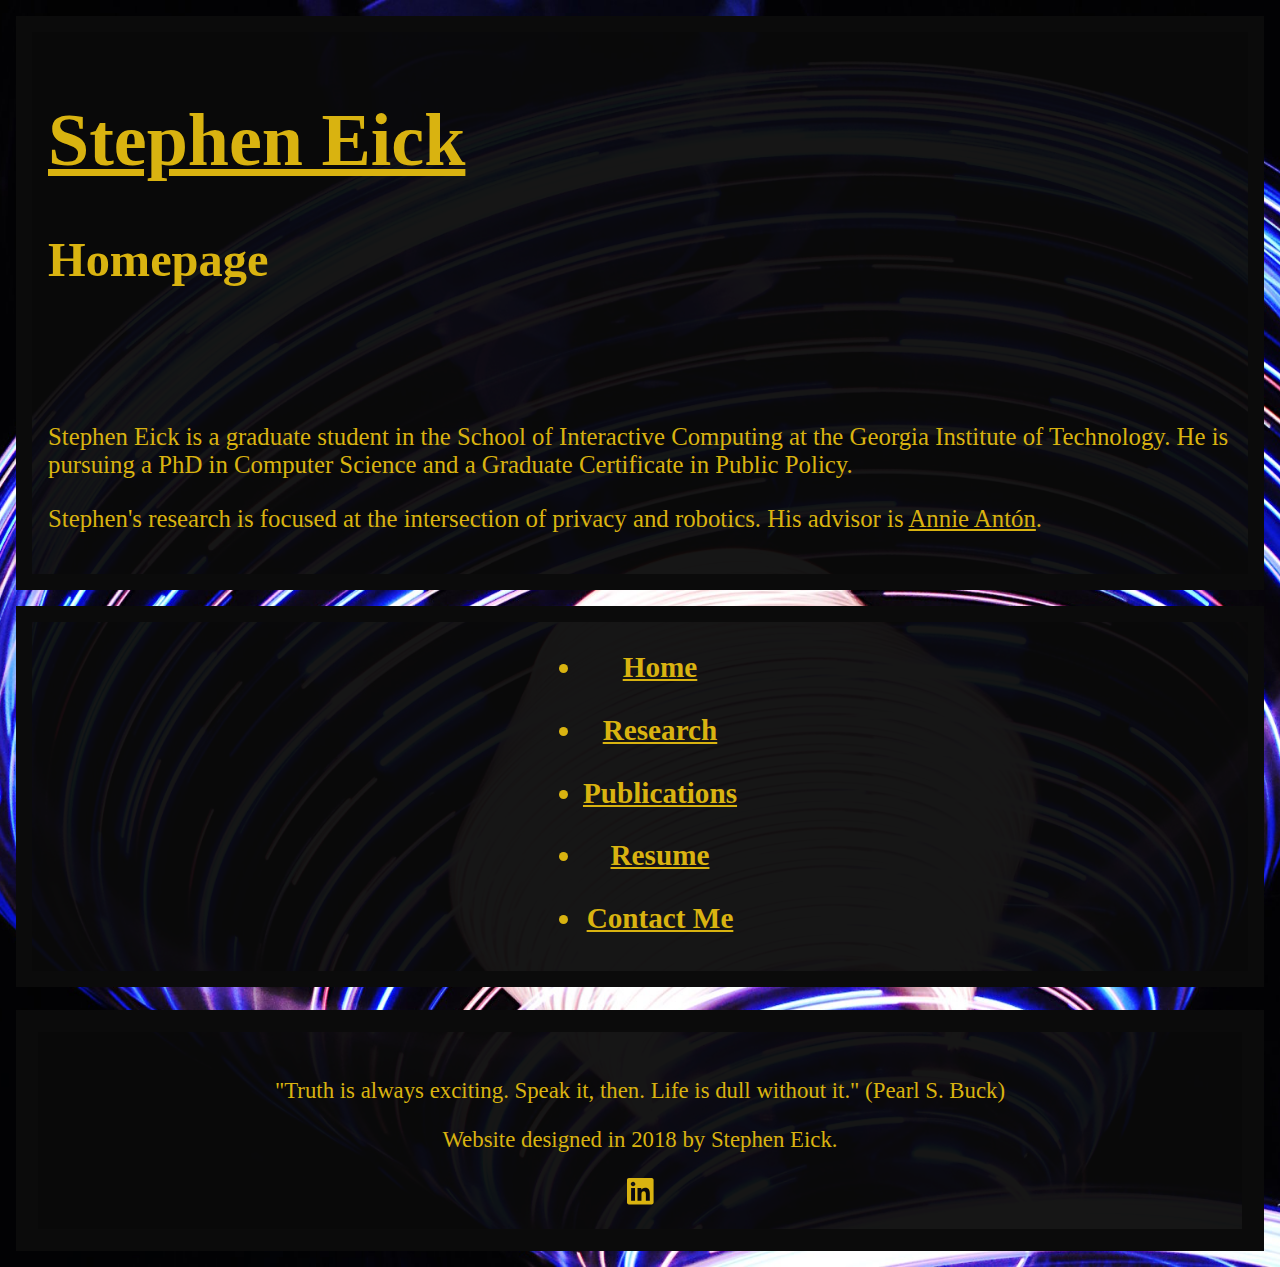
<file: index.html>
<!doctype html>
<html lang="en">
    <head>
        <meta charset="utf-8">
        <meta id="viewport" name="viewport" content="width=device-width, initial-scale=1, shrink-to-fit=no">

        <link rel="stylesheet" href="https://maxcdn.bootstrapcdn.com/bootstrap/4.0.0-beta.3/css/bootstrap.min.css" integrity="sha384-Zug+QiDoJOrZ5t4lssLdxGhVrurbmBWopoEl+M6BdEfwnCJZtKxi1KgxUyJq13dy" crossorigin="anonymous">
        <script src="font-awesome-min.js"></script>
    
        <link rel="stylesheet" href="reset.css"> 
        <link rel="stylesheet" href="main.css">
        <script type="text/javascript" src="menu.js"></script>
        <title>Homepage of Stephen Eick</title>    
    </head>
    <body>
        <div class="wrapper">
            <article class="main flex-bg">
                <h1><a href="index.html">Stephen Eick</a></h1>
                <h3>Homepage</h3>
                <br/><br/>
                <div class="font-weight-normal maincontent">
                    <p>Stephen Eick is a graduate student in the School of Interactive Computing at the Georgia Institute of Technology. He is pursuing a PhD in Computer Science and a Graduate Certificate in Public Policy. </p>
                    <p>Stephen's research is focused at the intersection of privacy and robotics. His advisor is <a class="url" target="_blank" href="https://www.cc.gatech.edu/people/annie-anton">Annie Antón</a>.</p>
                </div>
            </article>
            <aside id="menu" class="aside nav-right flex-bg">
            <div id="menu"> </div>
            </aside>
            <footer id="footer" class="footer flex-bg"></footer>
        </div> 
        <script>
            document.getElementById('menu').innerHTML = element;
            document.getElementById('footer').innerHTML = footer_text;
        </script> 
    </body>
</html>
</file>
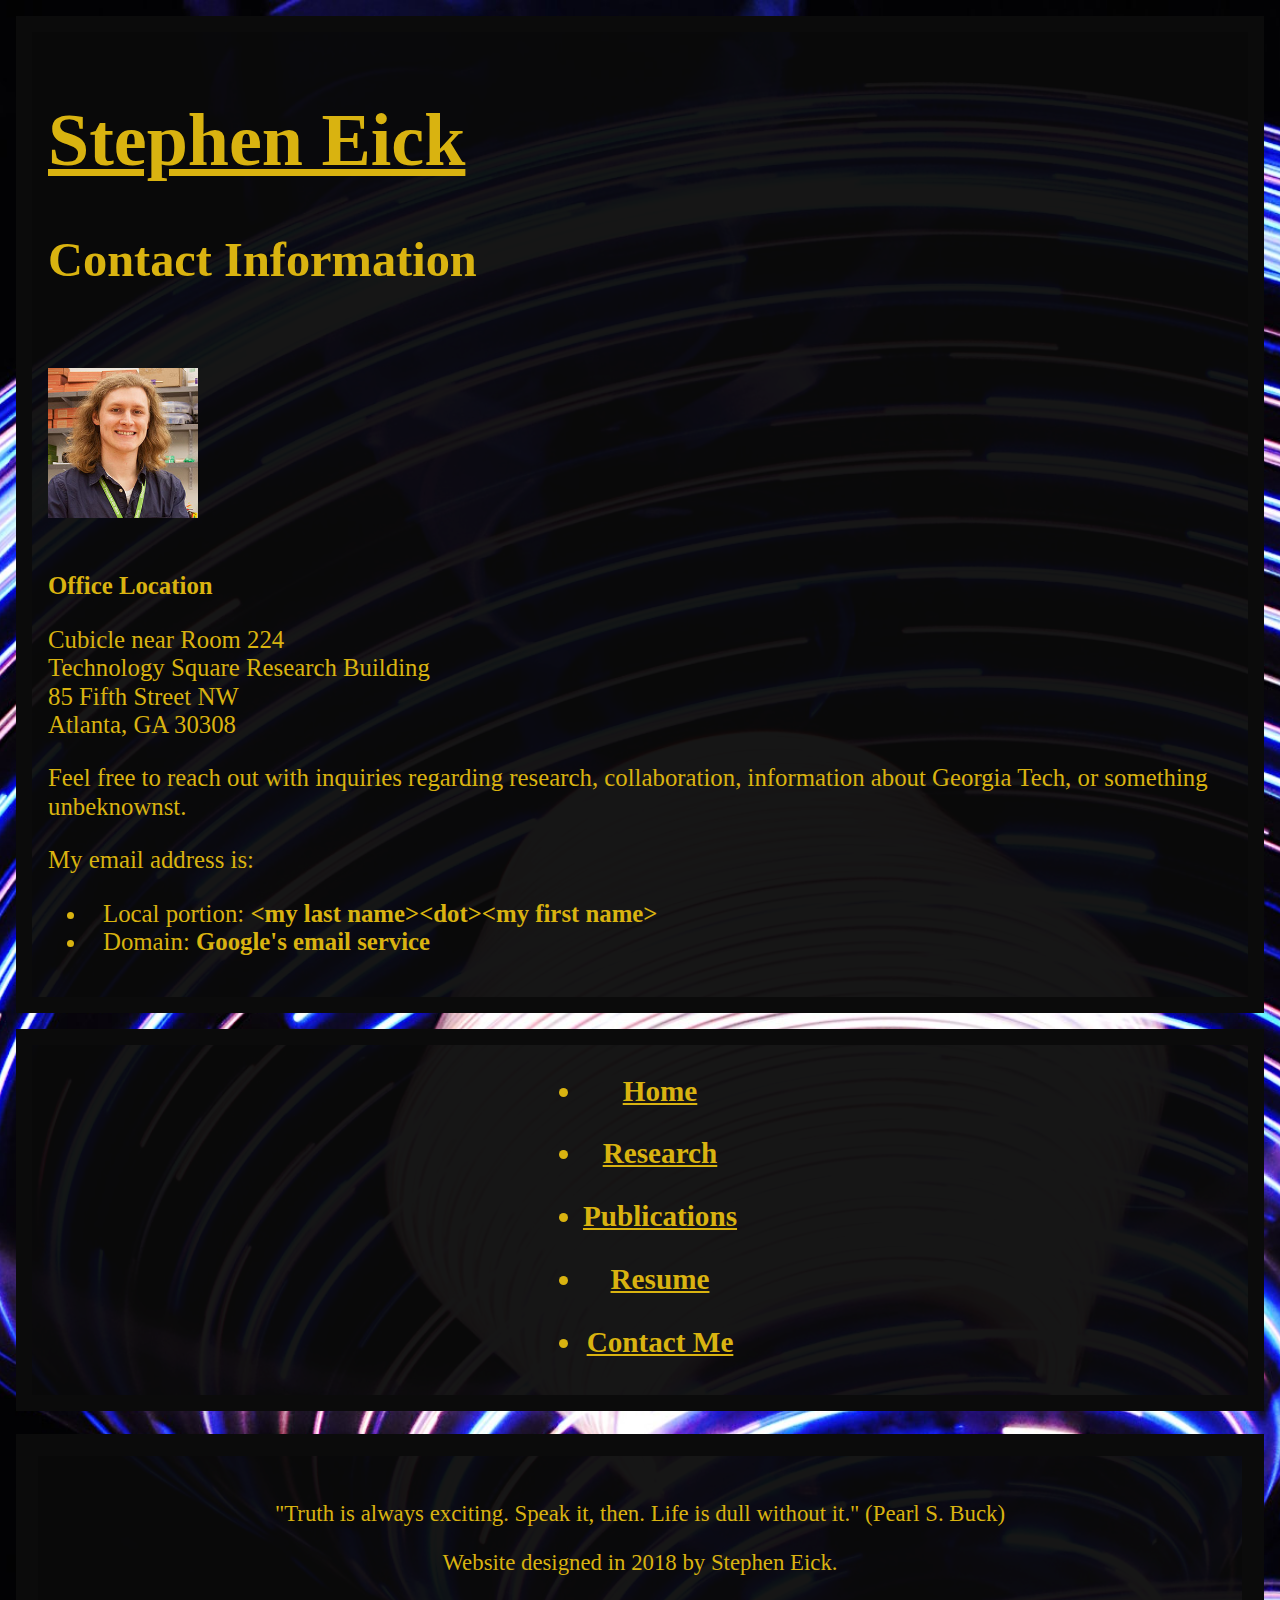
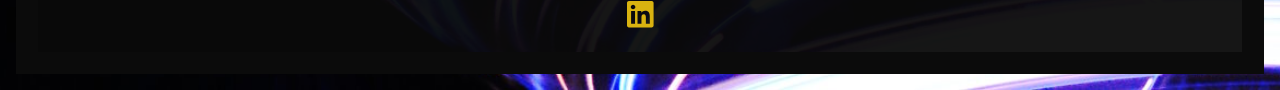
<file: contact.html>
<!doctype html>
<html lang="en">
    <head>
        <meta charset="utf-8">
        <meta id="viewport" name="viewport" content="width=device-width, initial-scale=1, shrink-to-fit=no">

        <link rel="stylesheet" href="https://maxcdn.bootstrapcdn.com/bootstrap/4.0.0-beta.3/css/bootstrap.min.css" integrity="sha384-Zug+QiDoJOrZ5t4lssLdxGhVrurbmBWopoEl+M6BdEfwnCJZtKxi1KgxUyJq13dy" crossorigin="anonymous">
        <script src="font-awesome-min.js"></script>
    
        <link rel="stylesheet" href="reset.css"> 
        <link rel="stylesheet" href="main.css">
        <script type="text/javascript" src="menu.js"></script>
        <title>Contact Information</title>    
    </head>
    <body>
        <div class="wrapper">
            <article class="main flex-bg">
                <h1><a href="index.html">Stephen Eick</a></h1>
                <h3>Contact Information</h3>
                <img src="images/headshot.jpg" height="150px" style="margin-top: 2em;"/>
                <div class="maincontent"> 
                    <b>Office Location</b>
                    <p>Cubicle near Room 224<br/>
                       Technology Square Research Building<br/>
                       85 Fifth Street NW<br/>
                       Atlanta, GA 30308</p>
                    <p>Feel free to reach out with inquiries regarding research, collaboration, information about Georgia Tech, or something unbeknownst.</p>
                    <span>My email address is:</span>
                    <ul class="list-unstyled">
                        <li class="list-item">
                            Local portion: <b>&lt;my last name&gt;&lt;dot&gt;&lt;my first name&gt;</b>
                        </li>
                        <li class="list-item">
                            Domain: <b>Google's email service</b>
                        </li>
                    </ul>
                </div>
            </article>
            <aside id="menu" class="aside nav-right flex-bg"></aside>
            <footer id="footer" class="footer flex-bg"></footer>
        </div> 
        
        <script>
            document.getElementById('menu').innerHTML = element;
            document.getElementById('footer').innerHTML = footer_text;
        </script> 
    </body>
</html>
</file>
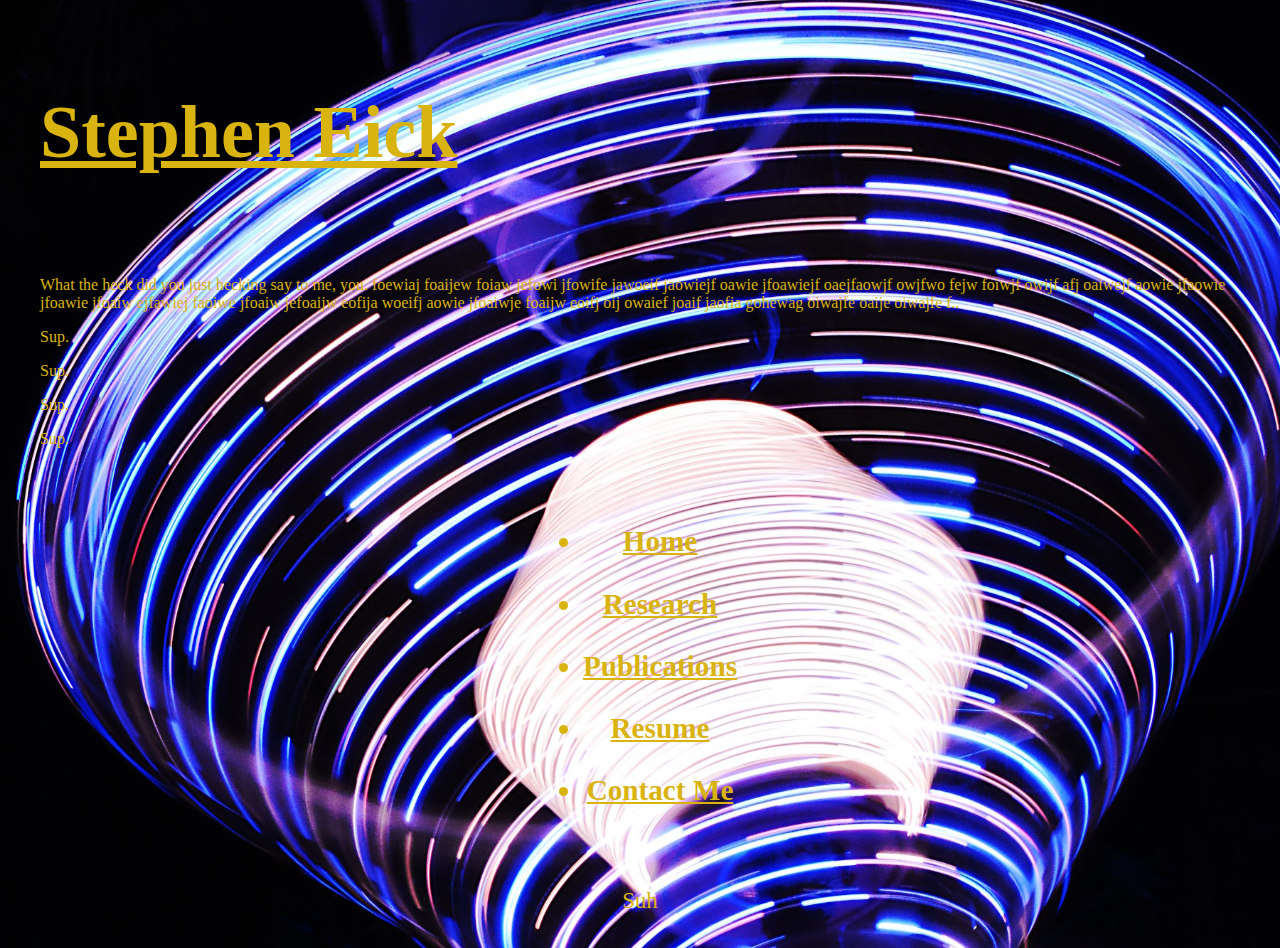
<file: example.html>
<!doctype html>
<html lang="en">
    <head>
        <meta charset="utf-8">
        <meta name="viewport" content="width=device-width, initial-scale=1, shrink-to-fit=no">

        <link rel="stylesheet" href="https://maxcdn.bootstrapcdn.com/bootstrap/4.0.0-beta.3/css/bootstrap.min.css" integrity="sha384-Zug+QiDoJOrZ5t4lssLdxGhVrurbmBWopoEl+M6BdEfwnCJZtKxi1KgxUyJq13dy" crossorigin="anonymous">
         
        <link rel="stylesheet" href="main.css">
        <script type="text/javascript" src="menu.js"></script>
        <title>Suhh</title>    
    </head>
    <body>
        <div class="wrapper">
            <article class="main">
                <h1><a href="#">Stephen Eick</a></h1>
                <br/><br/>
                <p>What the heck did you just hecking say to me, you. foewiaj foaijew foiaw jefowi jfowife jawoeif jaowiejf oawie jfoawiejf oaejfaowjf owjfwo fejw foiwjf owijf afj oaiwejf aowie jfaowie jfoawie jfoaiw ejfawiej faoiwe jfoaiw jefoaijw eofija woeifj aowie jfoaiwje foaijw eoifj oij owaief joaif jaofia gohewag oiwajfe oaije oiwajfe f..</p>
                <p>Sup.</p>
                <p>Sup.</p>
                <p>Sup.</p>
                <p>Sup.</p>
            </article>
            <aside id="menu" class="aside nav-right list-unstyled">
            </aside>
            <footer class="footer">Suh</footer>
        </div> 
       
        <script>
            document.getElementById('menu').innerHTML = element ;
        </script> 
        <!--<script src="https://code.jquery.com/jquery-3.2.1.slim.min.js" integrity="sha384-KJ3o2DKtIkvYIK3UENzmM7KCkRr/rE9/Qpg6aAZGJwFDMVNA/GpGFF93hXpG5KkN" crossorigin="anonymous"></script>
        <script src="https://cdnjs.cloudflare.com/ajax/libs/popper.js/1.12.9/umd/popper.min.js" integrity="sha384-ApNbgh9B+Y1QKtv3Rn7W3mgPxhU9K/ScQsAP7hUibX39j7fakFPskvXusvfa0b4Q" crossorigin="anonymous"></script>
        <script src="https://maxcdn.bootstrapcdn.com/bootstrap/4.0.0-beta.3/js/bootstrap.min.js" integrity="sha384-a5N7Y/aK3qNeh15eJKGWxsqtnX/wWdSZSKp+81YjTmS15nvnvxKHuzaWwXHDli+4" crossorigin="anonymous"></script>-->
    </body>
</html>
</file>
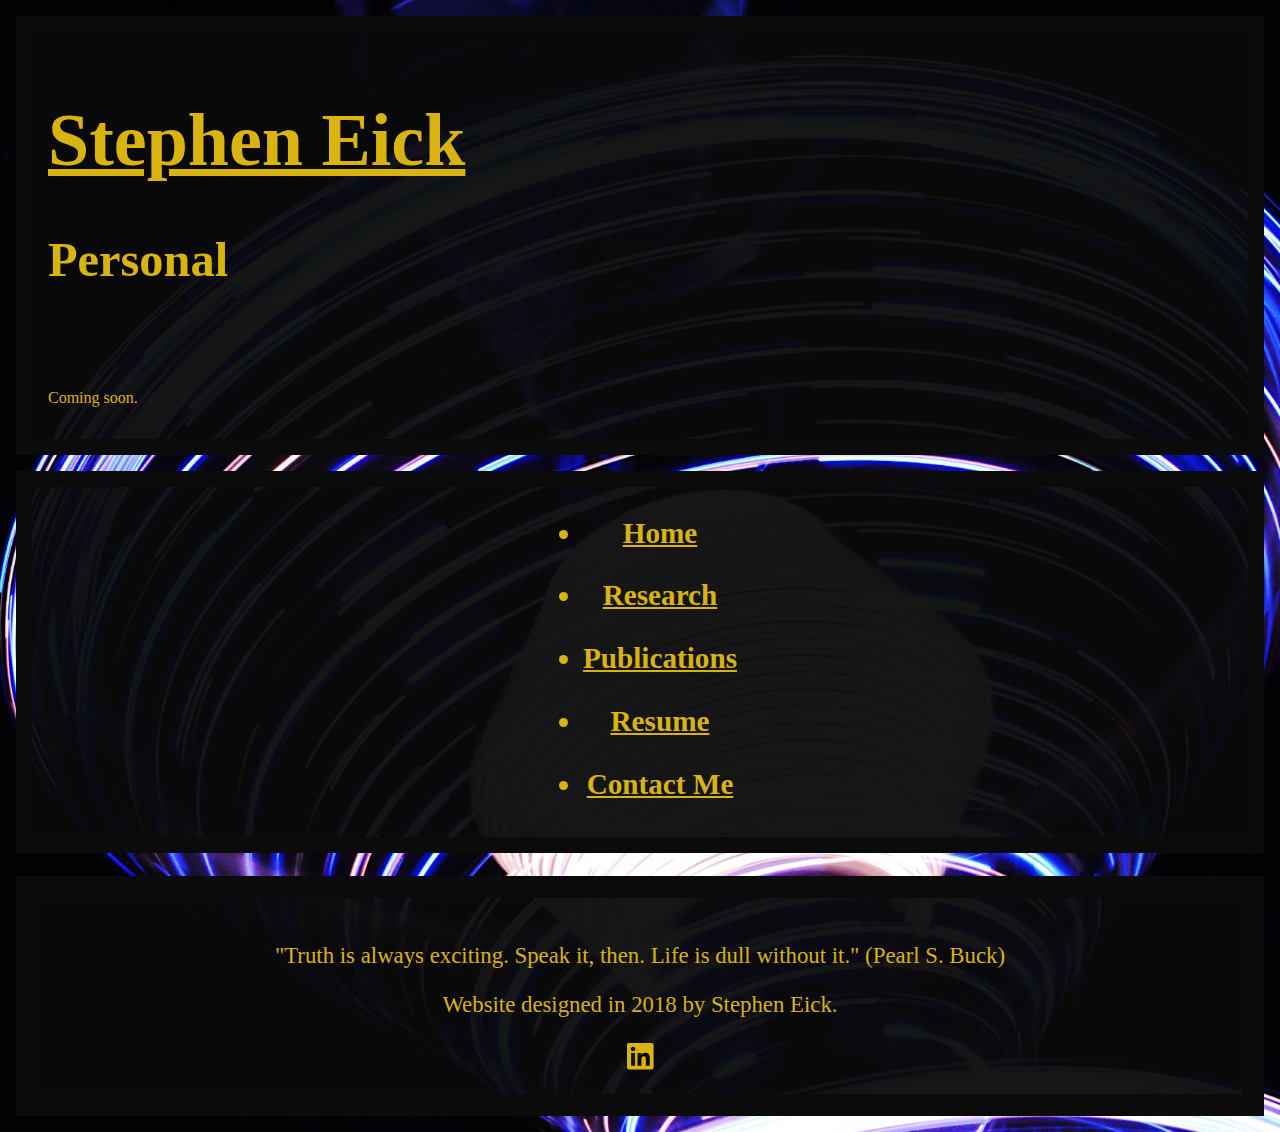
<file: personal.html>
<!doctype html>
<html lang="en">
    <head>
        <meta charset="utf-8">
        <meta id="viewport" name="viewport" content="width=device-width, initial-scale=1, shrink-to-fit=no">

        <link rel="stylesheet" href="https://maxcdn.bootstrapcdn.com/bootstrap/4.0.0-beta.3/css/bootstrap.min.css" integrity="sha384-Zug+QiDoJOrZ5t4lssLdxGhVrurbmBWopoEl+M6BdEfwnCJZtKxi1KgxUyJq13dy" crossorigin="anonymous">
        <script src="font-awesome-min.js"></script>
    
        <link rel="stylesheet" href="reset.css"> 
        <link rel="stylesheet" href="main.css">
        <script type="text/javascript" src="menu.js"></script>
        <title>Personal</title>    
    </head>
    <body>
        <div class="wrapper">
            <article class="main flex-bg">
                <h1><a href="index.html">Stephen Eick</a></h1>
                <h3>Personal</h3>
                <br/><br/>
                
                <p>Coming soon.</p>
            </article>
            <aside id="menu" class="aside nav-right flex-bg"></aside>
            <footer id="footer" class="footer flex-bg"></footer>
        </div> 
        
        <script>
            document.getElementById('menu').innerHTML = element;
            document.getElementById('footer').innerHTML = footer_text;
        </script> 
    </body>
</html>
</file>
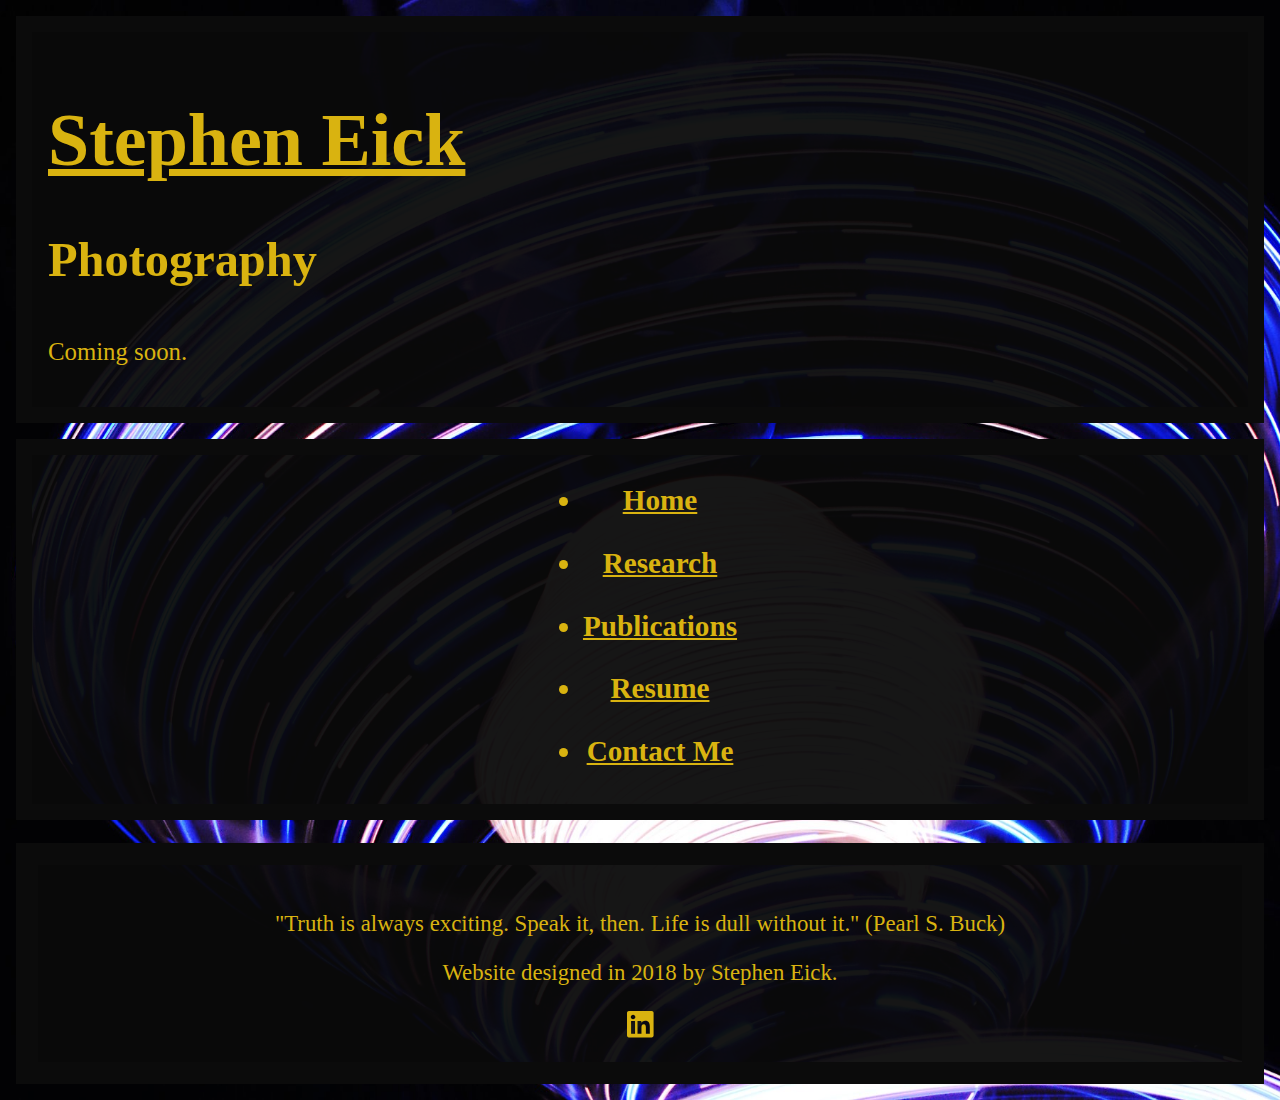
<file: photography.html>
<!doctype html>
<html lang="en">
    <head>
        <meta charset="utf-8">
        <meta id="viewport" name="viewport" content="width=device-width, initial-scale=1, shrink-to-fit=no">

        <link rel="stylesheet" href="https://maxcdn.bootstrapcdn.com/bootstrap/4.0.0-beta.3/css/bootstrap.min.css" integrity="sha384-Zug+QiDoJOrZ5t4lssLdxGhVrurbmBWopoEl+M6BdEfwnCJZtKxi1KgxUyJq13dy" crossorigin="anonymous">
        <script src="font-awesome-min.js"></script>
    
        <link rel="stylesheet" href="reset.css"> 
        <link rel="stylesheet" href="main.css">
        <script type="text/javascript" src="menu.js"></script>
        <title>Photography</title>    
    </head>
    <body>
        <div class="wrapper">
            <article class="main flex-bg">
                <h1><a href="index.html">Stephen Eick</a></h1>
                <h3>Photography</h3>
                <div class="maincontent"> 
                    <p>Coming soon.</p>
                </div>
            </article>
            <aside id="menu" class="aside nav-right flex-bg"></aside>
            <footer id="footer" class="footer flex-bg"></footer>
        </div> 
        
        <script>
            document.getElementById('menu').innerHTML = element;
            document.getElementById('footer').innerHTML = footer_text;
        </script> 
    </body>
</html>
</file>
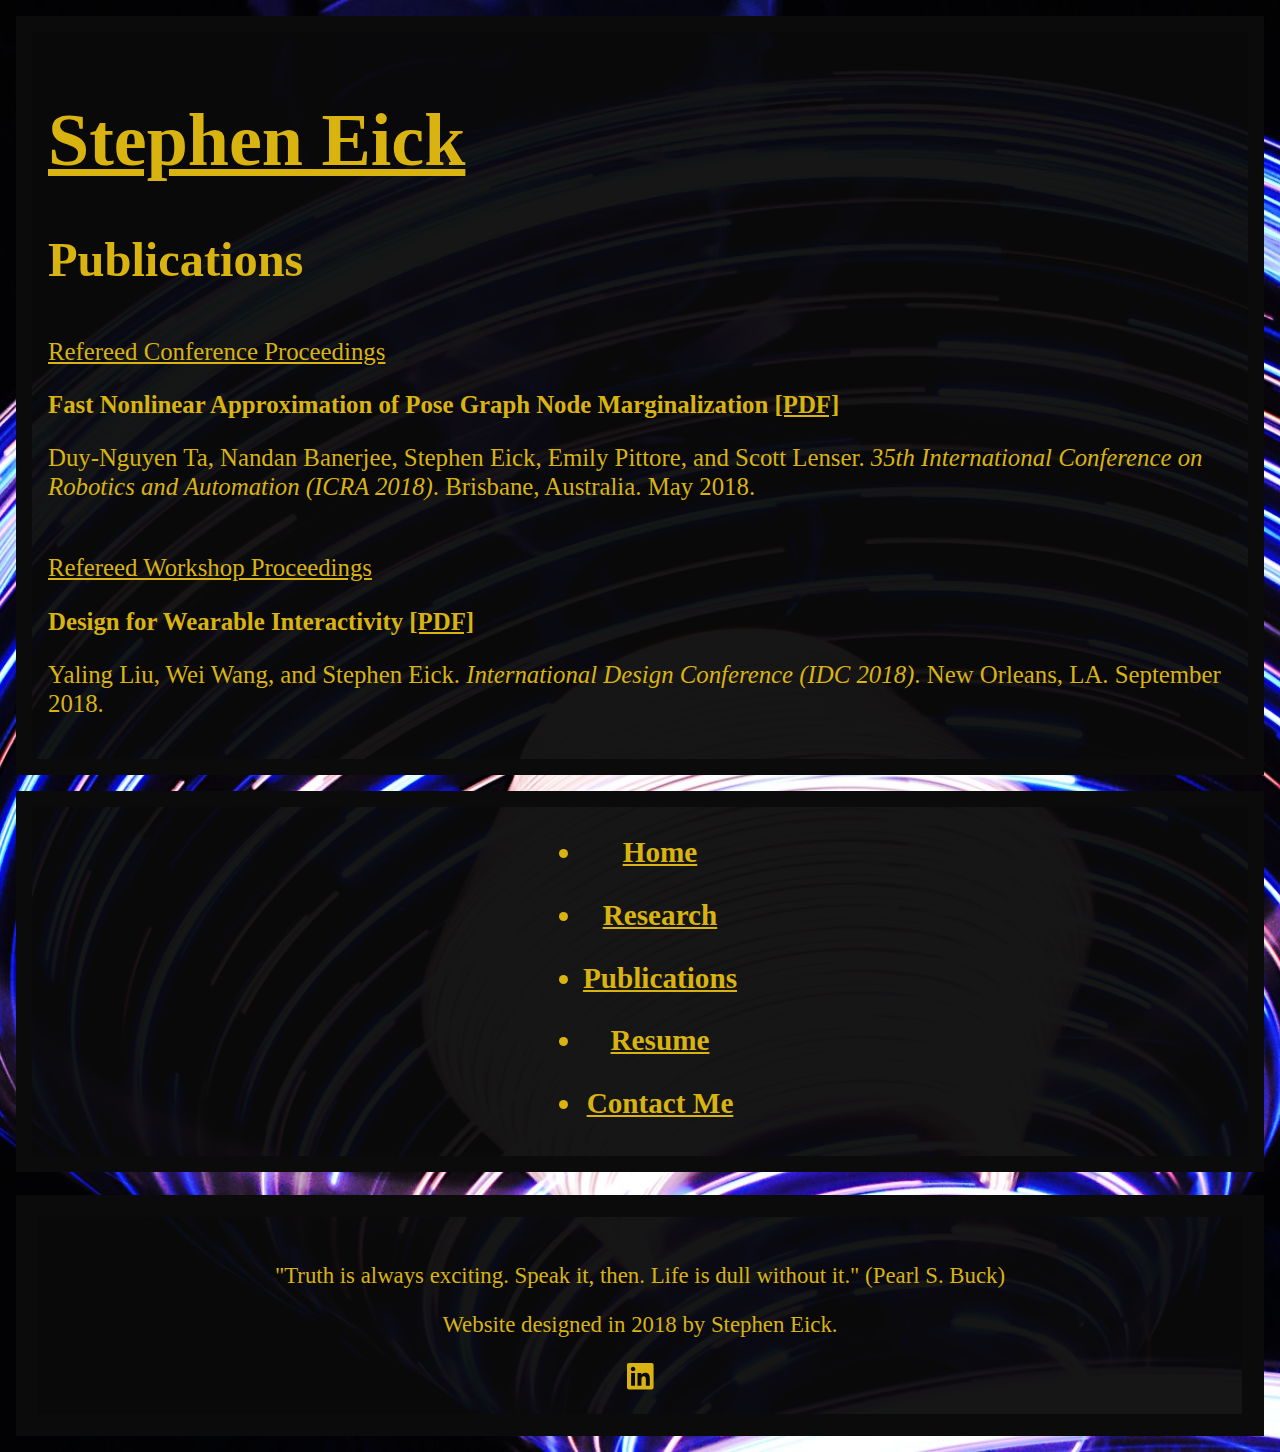
<file: publications.html>
<!doctype html>
<html lang="en">
    <head>
        <meta charset="utf-8">
        <meta id="viewport" name="viewport" content="width=device-width, initial-scale=1, shrink-to-fit=no">

        <link rel="stylesheet" href="https://maxcdn.bootstrapcdn.com/bootstrap/4.0.0-beta.3/css/bootstrap.min.css" integrity="sha384-Zug+QiDoJOrZ5t4lssLdxGhVrurbmBWopoEl+M6BdEfwnCJZtKxi1KgxUyJq13dy" crossorigin="anonymous">
        <script src="font-awesome-min.js"></script>
    
        <link rel="stylesheet" href="reset.css"> 
        <link rel="stylesheet" href="main.css">
        <script type="text/javascript" src="menu.js"></script>
        <title>Homepage of Stephen Eick</title>    
    </head>
    <body>
        <div class="wrapper">
            <article class="main flex-bg">
                <h1><a href="index.html">Stephen Eick</a></h1>
                <h3>Publications</h3>
                <div class="maincontent">
                    <span class="pub-heading">Refereed Conference Proceedings</span>
                    
                    <div class="pub">
                        <span class="pub-title">Fast Nonlinear Approximation of Pose Graph Node Marginalization <a href="docs/PoseGraphSparsification.pdf" target="_blank">[PDF]</a></span>
                        <p>Duy-Nguyen Ta, Nandan Banerjee, Stephen Eick, Emily Pittore, and Scott Lenser. <i>35th International Conference on Robotics and Automation (ICRA 2018)</i>. Brisbane, Australia. May 2018.</p>
                    </div>
                    <br />
                    <span class="pub-heading">Refereed Workshop Proceedings</span>
                    <div class="pub">
                        <span class="pub-title">Design for Wearable Interactivity <a href="docs/DesignforWearableInteractivity.pdf" target="_blank">[PDF]</a></span>
                        <p>Yaling Liu, Wei Wang, and Stephen Eick. <i>International Design Conference (IDC 2018)</i>. New Orleans, LA. September 2018.</p>
                    </div>
                </div>
            </article>
            <aside id="menu" class="aside nav-right flex-bg"></aside>
            <footer id="footer" class="footer flex-bg"></footer>
        </div> 
        
        <script>
            document.getElementById('menu').innerHTML = element;
            document.getElementById('footer').innerHTML = footer_text;
        </script> 
    </body>
</html>
</file>
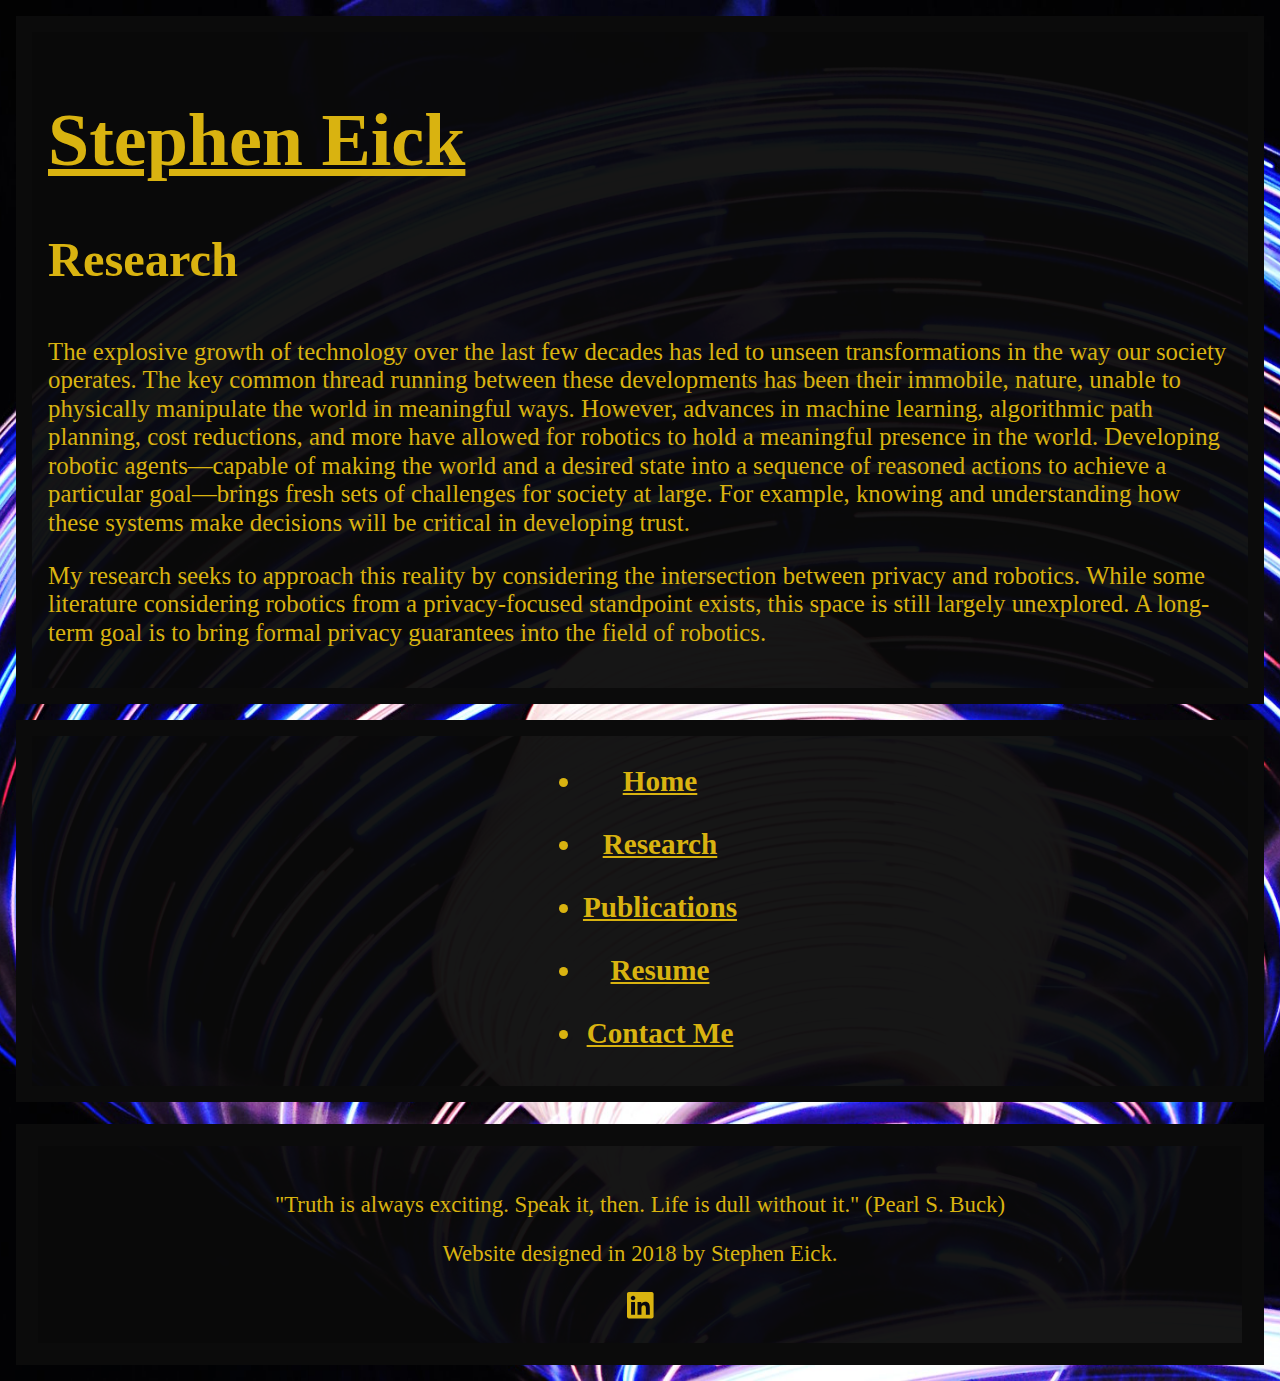
<file: research.html>
<!doctype html>
<html lang="en">
    <head>
        <meta charset="utf-8">
        <meta id="viewport" name="viewport" content="width=device-width, initial-scale=1, shrink-to-fit=no">

        <link rel="stylesheet" href="https://maxcdn.bootstrapcdn.com/bootstrap/4.0.0-beta.3/css/bootstrap.min.css" integrity="sha384-Zug+QiDoJOrZ5t4lssLdxGhVrurbmBWopoEl+M6BdEfwnCJZtKxi1KgxUyJq13dy" crossorigin="anonymous">
        <script src="font-awesome-min.js"></script>
    
        <link rel="stylesheet" href="reset.css"> 
        <link rel="stylesheet" href="main.css">
        <script type="text/javascript" src="menu.js"></script>
        <title>Research</title>    
    </head>
    <body>
        <div class="wrapper">
            <article class="main flex-bg">
                <h1><a href="index.html">Stephen Eick</a></h1>
                <h3>Research</h3>
                <div class="maincontent">
                    
                    <p>The explosive growth of technology over the last few decades has led to unseen transformations in the way our society operates. The key common thread running between these developments has been their immobile, nature, unable to physically manipulate the world in meaningful ways. However, advances in machine learning, algorithmic path planning, cost reductions, and more have allowed for robotics to hold a meaningful presence in the world. Developing robotic agents&mdash;capable of making the world and a desired state into a sequence of reasoned actions to achieve a particular goal&mdash;brings fresh sets of challenges for society at large. For example, knowing and understanding how these systems make decisions will be critical in developing trust. </p>

                    <p>My research seeks to approach this reality by considering the intersection between privacy and robotics. While some literature considering robotics from a privacy-focused standpoint exists, this space is still largely unexplored. A long-term goal is to bring formal privacy guarantees into the field of robotics.</p>
                </div>
            </article>
            <aside id="menu" class="aside nav-right flex-bg"></aside>
            <footer id="footer" class="footer flex-bg"></footer>
        </div> 
        
        <script>
            document.getElementById('menu').innerHTML = element;
            document.getElementById('footer').innerHTML = footer_text;
        </script> 
    </body>
</html>
</file>
<file: main.css>
.wrapper {
    display: flex;
    flex-flow: row wrap;
}

.wrapper > * {
    flex: 1 100%;
}

.flex-bg {
    background: rgba(10,10,10,0.95);
    border: 1em solid #0b0b0b;
}

.main {
    text-align: left;
    padding: 1em;
}

.nav-right {
    display: flex;
    justify-content: center;
    text-align: center;
    align-items: center;
    font-weight: bold;
}

.footer {
    padding: 1em 1em 0em 1em;
    font-style: none;
    text-align: center;
}

/*
  Small view
*/
@media (max-width: 1440px) {
    .main {margin-bottom: 1em;}
    h1 {font-size: calc(10px + 5vw);}
    h3 {font-size: calc(10px + 3vw);}
    body {padding: 1em; border: 0em;}
    .footer {margin-top: 1em; font-size: calc(10px + 1vw);}
    .maincontent {max-width: unset; font-size: calc(12px + 1vw); margin-top: 2em;}
    .nav-li {font-size: calc(10px + 1.5vw);}
}

/*
  Big view
*/
@media (min-width: 1441px) {
    .main {margin-right: 2em;}
    body {padding: 6em; border: 1em solid #0b0b0b;}
    .footer {margin-top: 2em; font-size: 1rem;}
    .maincontent {max-width: 40rem; font-size: 1.11rem; margin-top: 3em;}
    .nav-li {font-size: 1rem;}
}

@media all and (min-width: 600px) {
    .aside {flex: 1 auto; }
    
}

@media all and (min-width: 1440px) {
    .main { flex: 10 0px;}
    .nav-right {order: 3;}
    .footer {order: 4;}
}

html, body {
    height: auto;
}

body {
    color: #d9b310;
    background: url("background.jpg") no-repeat center;
    background-size: cover;
    min-height: 100vh;
}

.url:link {
    text-decoration: underline;
}

a:link {
    color: #d9b310;
}

a:visited {
    color: #d9b310;
}

a:hover {
    color: #0b0b0b;
    background-color: #d9b310;
    text-decoration: none;
}

a:active {
    color: #f4f4f4;
}

.nav-ul {
    margin: 0 0 0.4em 0;
}

.nav-li {
    margin: 1em 0;
} 

.pub-heading {
    margin: 0 0;
    text-decoration: underline;
}

.pub {
    margin: 1em 0;
}

.pub-title {
    font-weight: bold;
}

.list-item {
    padding-left: 15px;
}
</file>
